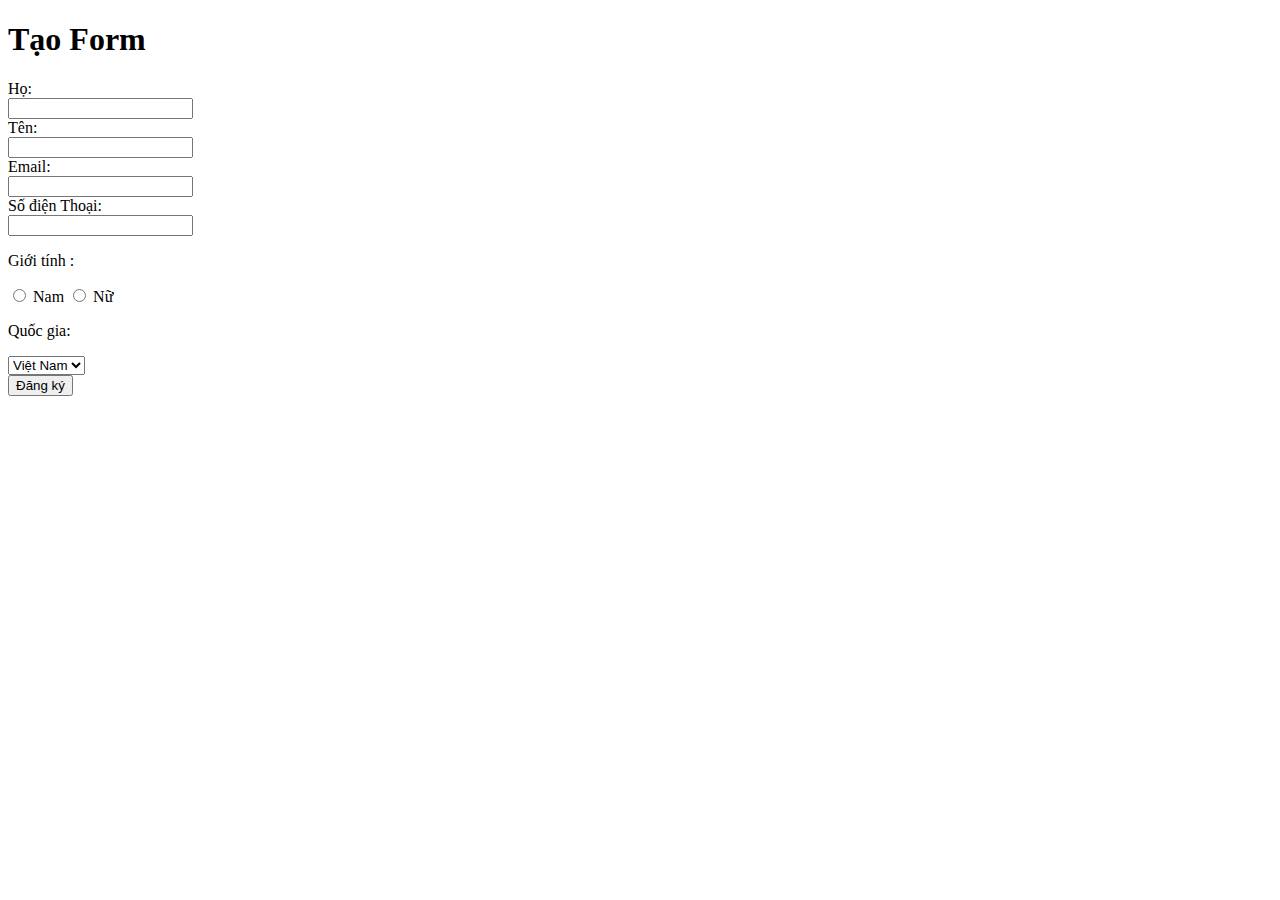
<file: buoi3/index.html>
<!DOCTYPE html>
<html lang="en">
  <head>
    <meta charset="UTF-8" />
    <meta http-equiv="X-UA-Compatible" content="IE=edge" />
    <meta name="viewport" content="width=device-width, initial-scale=1.0" />
    <title>Document</title>
  </head>

  <body>
    <h1>Tạo Form</h1>
    <form>
      <div>
        <label for="">Họ:</label><br />
        <input type="text" name="" id="Họ" />
        <br /><label for="">Tên:</label><br />
        <input type="text" name="" id="Tên" />
        <br /><label for="">Email:</label><br />
        <input type="email" name="" id="email" />
        <br /><label for="">Số điện Thoại:</label><br />
        <input type="number" name="" id="Số điện Thoại" />
      </div>
      <div>
        <p>Giới tính :</p>
        <input type="radio" name="Giới tính" />
        <label for="Nam">Nam</label>
        <input type="radio" name="Giới tính" />
        <label for="Nữ">Nữ</label>
      </div>
      <div>
        <p>Quốc gia:</p>
      </div>
      <select>
        <option>Việt Nam</option>
        <option>America</option>
      </select>
      <form><br /><input type="button" value="Đăng ký" /></form>
    </form>
  </body>
</html>
</file>
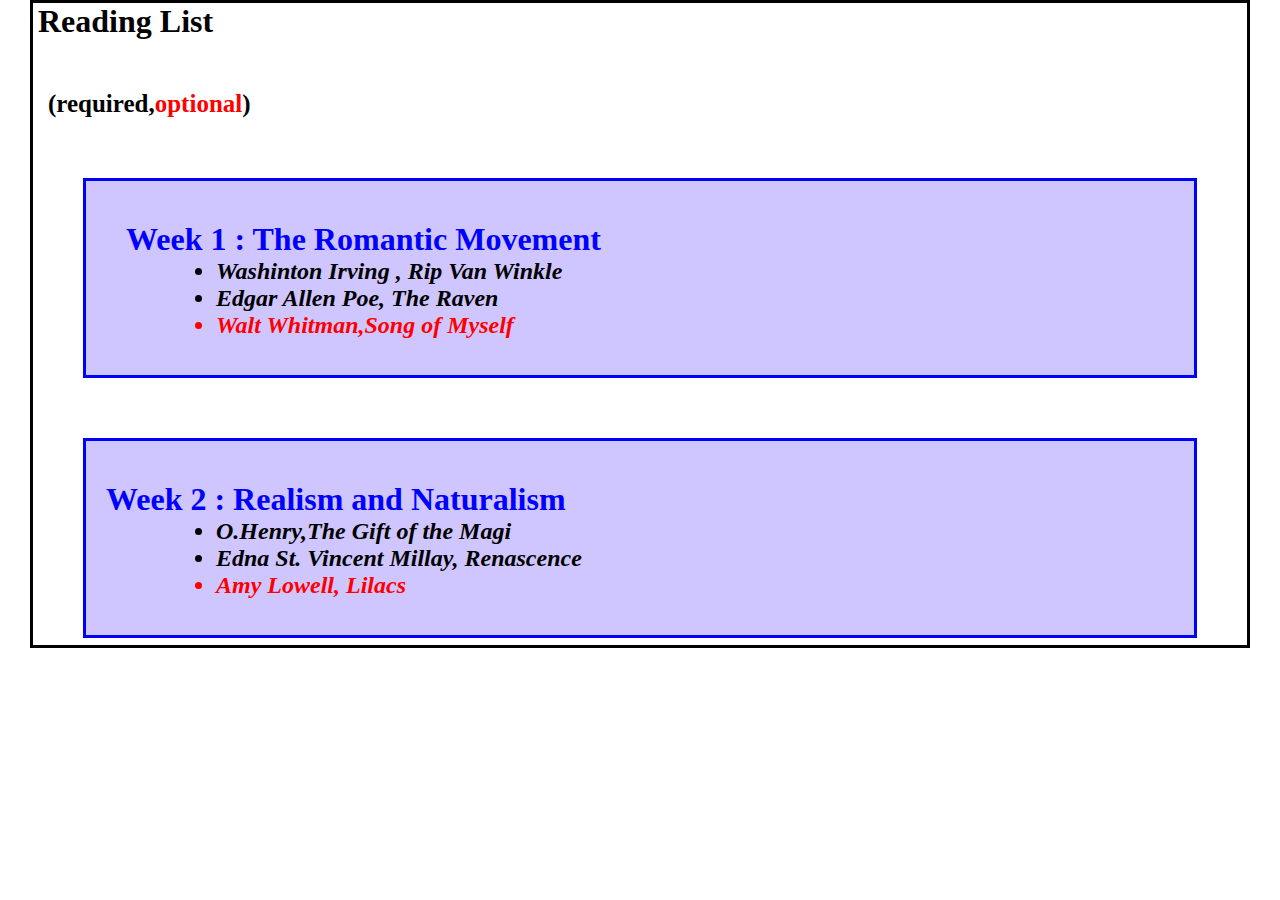
<file: buoi4/index.html>
<!DOCTYPE html>
<html lang="en">

<head>
    <meta charset="UTF-8">
    <meta http-equiv="X-UA-Compatible" content="IE=edge">
    <meta name="viewport" content="width=device-width, initial-scale=1.0">
    <title>Document</title>
    <link rel="stylesheet" href="./assets/style.css">
</head>

<body>
    <div id="main">
        <h1>Reading List</h1>
        <div id="sub">
            <span>(required,<div>optional</div>)
            </span>
        </div>
        <div id="box1">
            <h2>Week 1 : The Romantic Movement</h2>
            <ul>
                <li>Washinton Irving , Rip Van Winkle</li>
                <li>Edgar Allen Poe, The Raven</li>
                <div class="hightline">
                    <li>
                        Walt Whitman,Song of Myself
                    </li>
                </div>
            </ul>

        </div>
        <div id="box2">
            <h2>Week 2 : Realism and Naturalism
            </h2>
            <ul>
                <li>O.Henry,The Gift of the Magi</li>
                <li>Edna St. Vincent Millay, Renascence</li>
                <div class="hightline">
                    <li>Amy Lowell, Lilacs</li>
                </div>

            </ul>

        </div>
    </div>
</body>

</html>
</file>
<file: buoi4/assets/style.css>
*{
    padding: 0;
    margin: 0;
    box-sizing: border-box;
}
#main{
    border: 3px solid black;
    height: 648px;
    margin: 0 30px ;
    display: block;

}
#main h1 {
    padding-left: 5px;
}
#main #sub span {
    display: block;
    margin-top: 50px;
    margin-left: 15px;
    font-size: 25px;
    font-weight: 600;
     
}
#main #sub span div {
    font-size: 25px;
    display: inline;
    color: red;
    font-weight:600;

}
#box1{
    border: 3px solid blue;
    margin:60px 50px  ;
    height: 200px;
    background-color: rgba(159, 139, 255, 0.5);
}
#box1 h2 {
    color: blue;
    margin-left: 40px;
    margin-top: 40px;
    font-size:200%;

}
#box1 ul {
    margin-left: 130px;
    font-size: 24px;
    font-style:italic ;
    font-weight:900
}
#box1 .hightline li {
    color: red;
    
}
#box2{
    border: 3px solid blue;
    height: 200px;
    margin: 30px 50px 50px  ;
    background-color: rgba(159, 139, 255, 0.5);
}

#box2 h2 {
    color: blue;
    margin-left: 20px;
    margin-top: 40px;
    font-size:200%;
   
}
#box2 ul {
    margin-left: 130px;
    font-size: 150%;
    font-style:italic ;
    font-weight:900
}
#box2 .hightline li {
    color: red;
    
}
</file>
